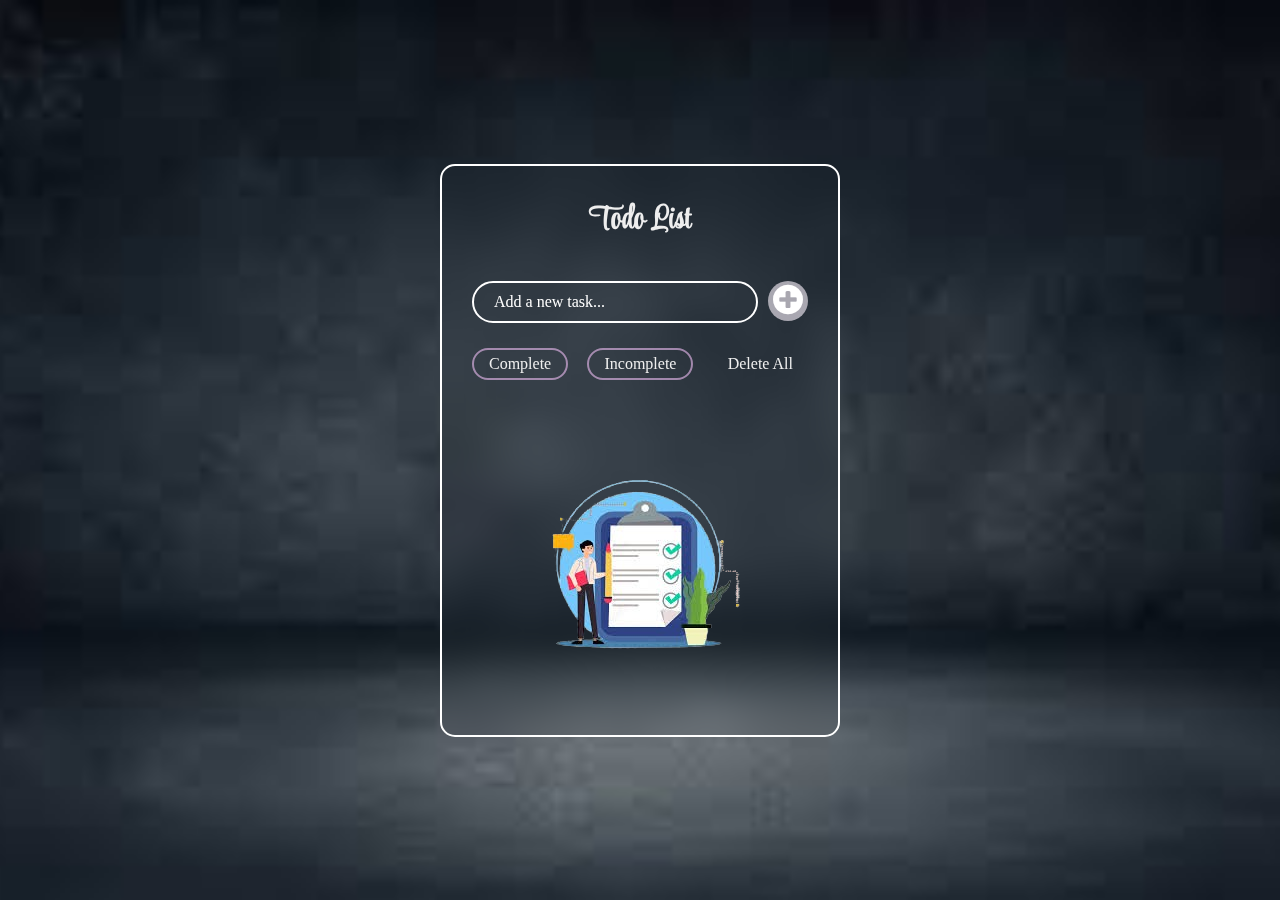
<file: task2/index.html>
<!DOCTYPE html>
<html lang="en">
<head>
  <meta charset="UTF-8">
  <meta http-equiv="X-UA-Compatible" content="IE=edge">
  <meta name="viewport" content="width=device-width, initial-scale=1.0">
  <title>TODO LIST</title>
  <link rel="stylesheet" href="https://maxcdn.bootstrapcdn.com/font-awesome/4.5.0/css/font-awesome.min.css">
  <link rel="stylesheet" href="./todostyle.css">
  <link rel="preconnect" href="https://fonts.googleapis.com">
<link rel="preconnect" href="https://fonts.gstatic.com" crossorigin>
<link href="https://fonts.googleapis.com/css2?family=Style+Script&display=swap" rel="stylesheet">
</head>
<body>
  <div class="container">
    <h1>Todo List</h1>
    <div class="input-container">
      <input class="todo-input" placeholder="Add a new task...">
      <button class="add-button">
        <i class="fa fa-plus-circle"></i>
      </button>
    </div>
    <div class="filters">
      <div class="filter" data-filter="completed">Complete</div>
      <div class="filter" data-filter="pending">Incomplete</div>
      <div class="delete-all">Delete All</div>
    </div>
    <div class="todos-container">
      <ul class="todos"></ul>
      <img class="empty-image" src="./todo.png">
    </div>
  </div>
  <script src="./todojavascript.js"></script>
</body>
</html>
</file>
<file: task2/todostyle.css>
*{
    font-family:'Satisfy';
}
*,
*::before,
*::after {
  margin: 0;
  padding: 0;
  box-sizing: border-box;
  
}

body {
  font-family: 'Roboto', sans-serif;
  height: 100vh;
  display: flex;
  align-items: center;
  justify-content: center;
  background: url("./todobg.jpeg") no-repeat;
  background-position: center;
  background-size: cover;
  font-family: "Style Script", cursive;
}

.container {
  width: 400px;
  height: auto;
  min-height: 400px;
  padding: 30px;
  background: transparent white;;
  border: 2px solid white;
  border-radius: 15px;
  backdrop-filter: blur(15px);
}

h1 {
  color: #eee;
  text-align: center;
  margin-bottom: 36px;
  font-family: "Style Script", cursive;
  /* font-weight: 400;
  font-style: normal; */
}

.input-container {
  display: flex;
  justify-content: space-between;
  margin-bottom: 25px;
  
}

.todo-input {
  flex: 1;
  outline: none;
  padding: 10px 10px 10px 20px;
  background-color: transparent;
  border: 2px solid white;
  border-radius: 30px;
  color: #eee;
  font-size: 16px;
  margin-right: 10px;
  font-family: 'Satisfy';
}

.todo-input::placeholder {
  color:white;
}

.add-button {
  border: none;
  outline: none;
  background: #f6edf7a1;
  color: #fff;
  font-size: 35px;
  cursor: pointer;
  border-radius: 40px;
  width: 40px;
  height: 40px;
}

.empty-image {
  margin: 55px auto 0;
  display: block;

  
}

.todo {
  list-style: none;
  display: flex;
  align-items: center;
  justify-content: space-between;
  background-color: #098f94a1;
  border-radius: 5px;
  margin: 10px 0;
  padding: 10px 12px;
  border: 2px solid #e6b7eca1;
  transition: all 0.2s ease;
}

.todo:first-child {
  margin-top: 0;
}

.todo:last-child {
  margin-bottom: 0;
}

.todo:hover {
  background-color:#539fe6a1;
}

.todo label {
  cursor: pointer;
  width: fit-content;
  display: flex;
  align-items: center;
  font-family: 'Roboto', sans-serif;
  color:white;
}

.todo span {
  padding-left: 20px;
  position: relative;
  cursor: pointer;
}

span::before {
  content: "";
  height: 20px;
  width: 20px;
  position: absolute;
  margin-left: -30px;
  border-radius: 100px;
  border: 2px solid #e6b7eca1;
}

input[type='checkbox'] {
  visibility: hidden;
}

input:checked + span {
  text-decoration: line-through
}

.todo:hover input:checked + span::before, input:checked + span::before {
  background: url(./check.svg) 50% 50% no-repeat #09bb21;
  border-color: #09bb21;
}

.todo:hover span::before {
  border-color: #eee;
}

.todo .delete-btn  {
  background-color: transparent;
  border: none;
  cursor: pointer;
  color: #eee;
  font-size: 24px;
}

.todos-container  {
  height: 300px;
  overflow: overlay;
}

.todos-container::-webkit-scrollbar-track  {
  background: rgb(247, 247, 247);
  border-radius: 20px
}

.todos-container::-webkit-scrollbar  {
  width: 0;
}

.todos-container:hover::-webkit-scrollbar  {
  width: 7px;
}

.todos-container::-webkit-scrollbar-thumb  {
  background: #d5d5d5;
  border-radius: 20px;
}

.filters {
  display: flex;
  justify-content: space-between;
  margin-bottom: 25px;
}

.filter {
  color: #eee;
  padding: 5px 15px;
  border-radius: 100px;
  border: 2px solid #e6b7eca1;
  transition: all 0.2s ease;
  cursor: pointer;
}

.filter.active, .filter:hover {
  background-color: #e6b7eca1;
}

.delete-all {
  display: flex;
  color: #eee;
  padding: 7px 15px;
  cursor: pointer;
  transition: all 0.2s ease;
}

.delete-all:hover {
  border-radius: 5px;
  background-color: #e6b7eca1;
}
</file>
